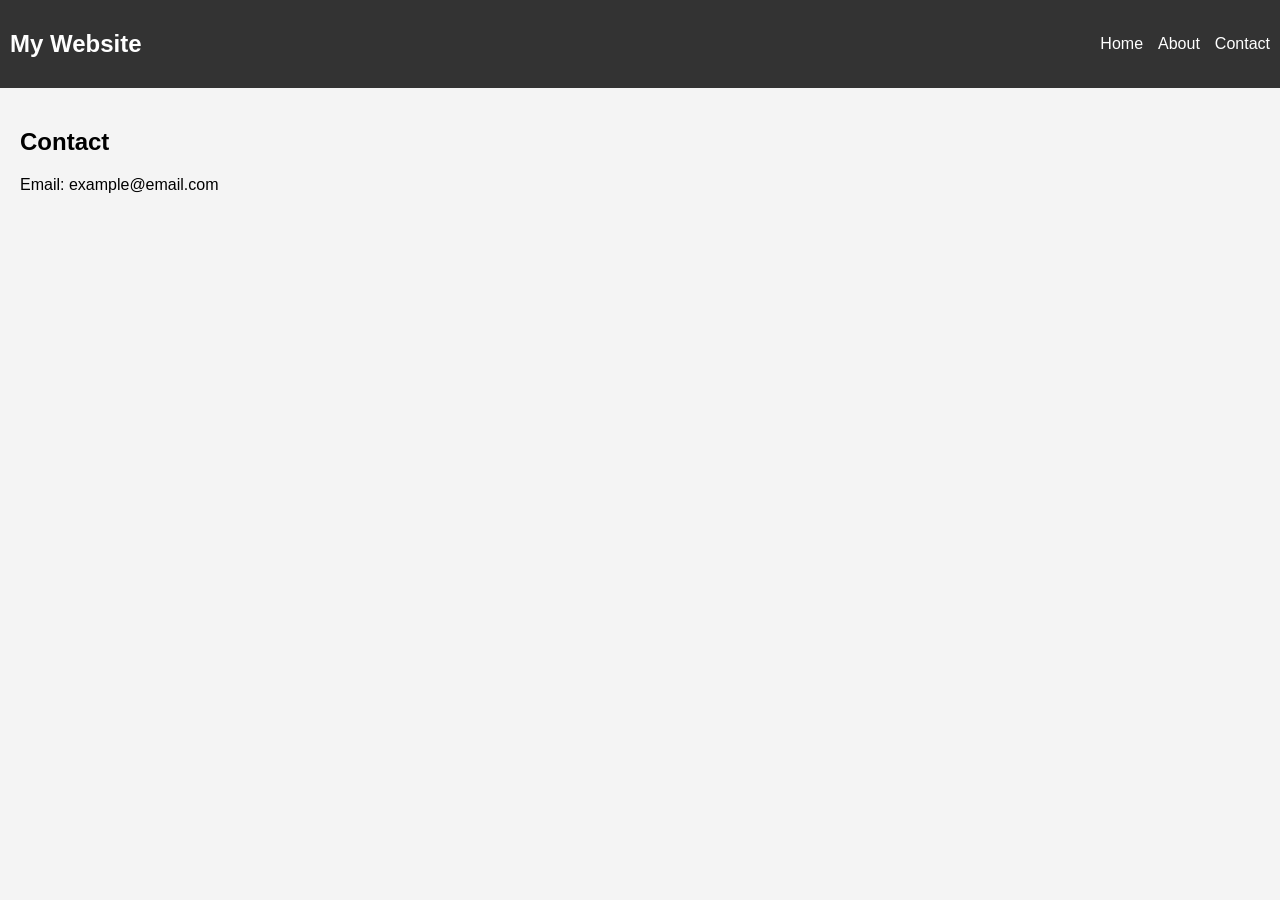
<file: projects.html>
<!DOCTYPE html>
<html lang="en">
<head>
    <meta charset="UTF-8">
    <title>Contact</title>
    <link rel="stylesheet" href="style.css">
</head>
<script src="script.js"></script>
<body>

<nav>
    <h1>My Website</h1>
    <ul>
        <li><a href="index.html">Home</a></li>
        <li><a href="TV.html">About</a></li>
        <li><a href="projects.html">Contact</a></li>
    </ul>
</nav>

<main>
    <h2>Contact</h2>
    <p>Email: example@email.com</p>
</main>

</body>
</html>
</file>
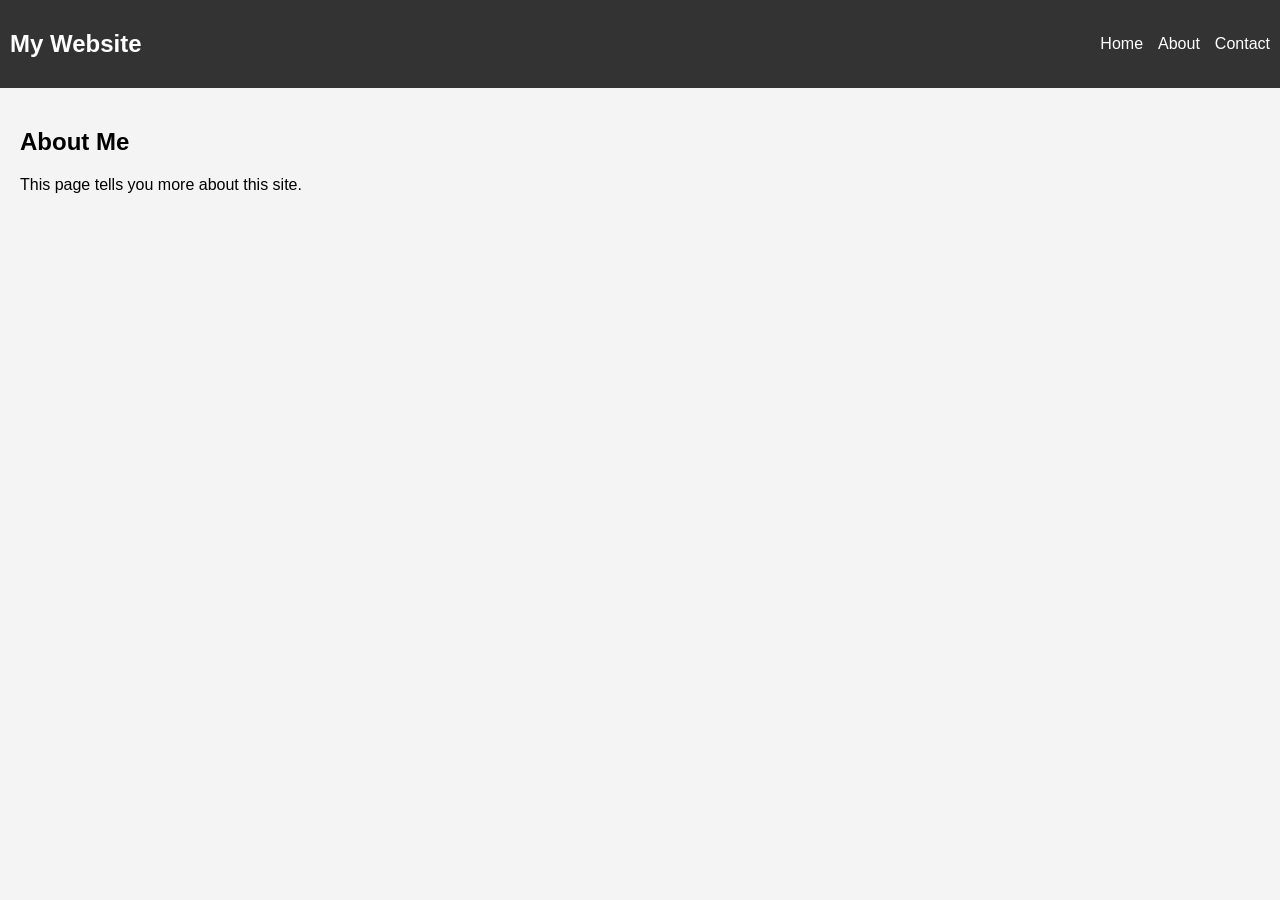
<file: TV.html>
<!DOCTYPE html>
<html lang="en">
<head>
    <meta charset="UTF-8">
    <title>About</title>
    <link rel="stylesheet" href="style.css">
</head>
<script src="script.js"></script>
<body>

<nav>
    <h1>My Website</h1>
    <ul>
        <li><a href="index.html">Home</a></li>
        <li><a href="TV.html">About</a></li>
        <li><a href="projects.html">Contact</a></li>
    </ul>
</nav>

<main>
    <h2>About Me</h2>
    <p>This page tells you more about this site.</p>
</main>

</body>
</html>
</file>
<file: style.css>
body {
    font-family: Arial, sans-serif;
    margin: 0;
    background-color: #f4f4f4;
}

nav {
    background: #333;
    color: white;
    padding: 10px;
    display: flex;
    justify-content: space-between;
    align-items: center;
}

nav ul {
    list-style: none;
    display: flex;
    gap: 15px;
}

nav a {
    color: white;
    text-decoration: none;
}

nav a:hover {
    text-decoration: underline;
}

main {
    padding: 20px;
}
</file>
